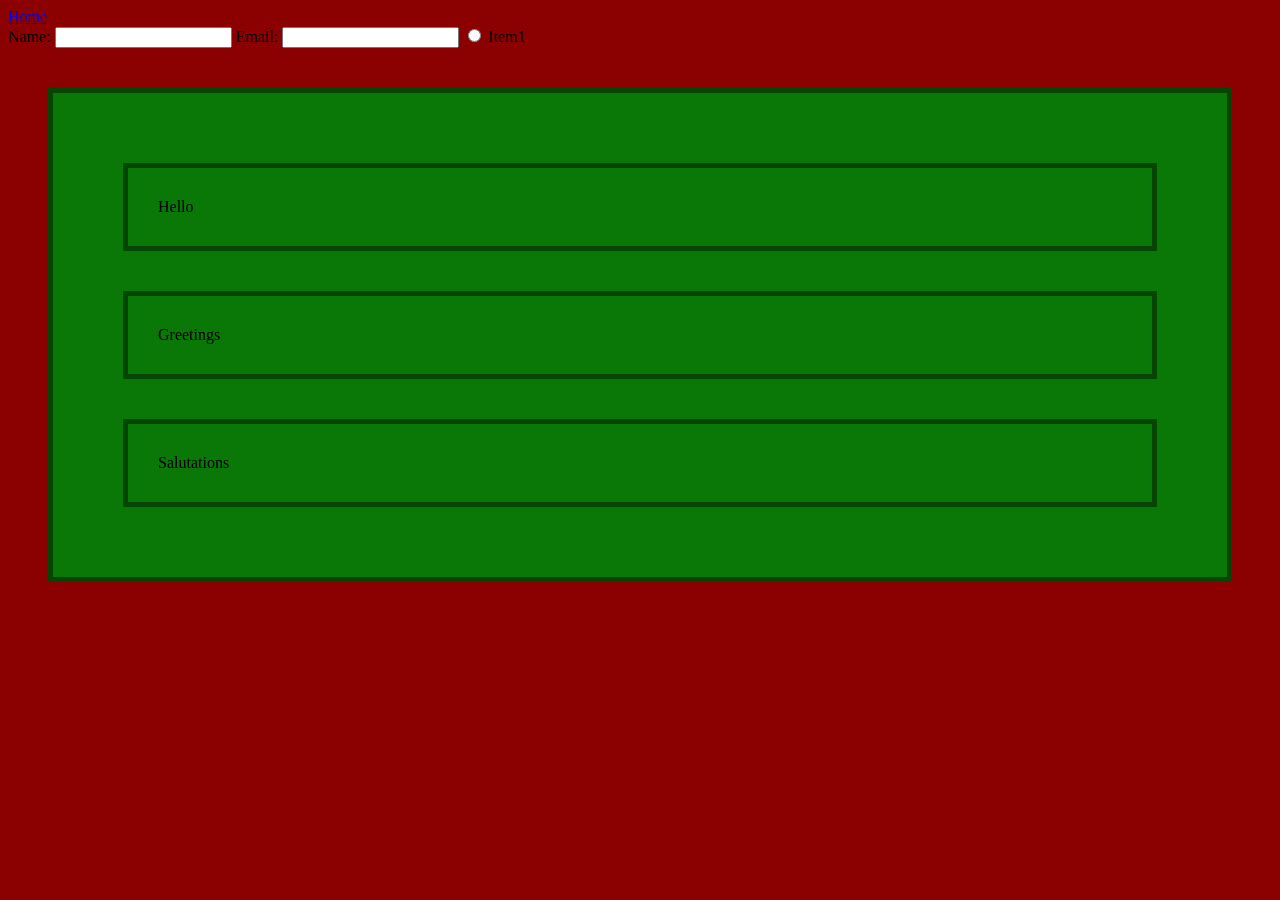
<file: index.html>
<!DOCTYPE html>
<html>
<head>
    <title>In Class Practice</title>
    <link rel="stylesheet" href="styles.css">
</head>
<nav>
    <a href="Lab1.html">Home</a>
</nav>
<body>
    <main>
        <form>
            <label for="name">Name: </label>
            <input type="text" id="name">

            <label for="email"> Email: </label>
            <input type="email" id="email">

            <input type="radio" id="radio1">
            <label for="radio1">Item1 </label>
        </form>

    </main>
    <div class="card container">
        <section class="card">Hello</section>
        <section class="card">Greetings</section>
        <section class="card">Salutations</section>
    </div>
</body>
</html>
</file>
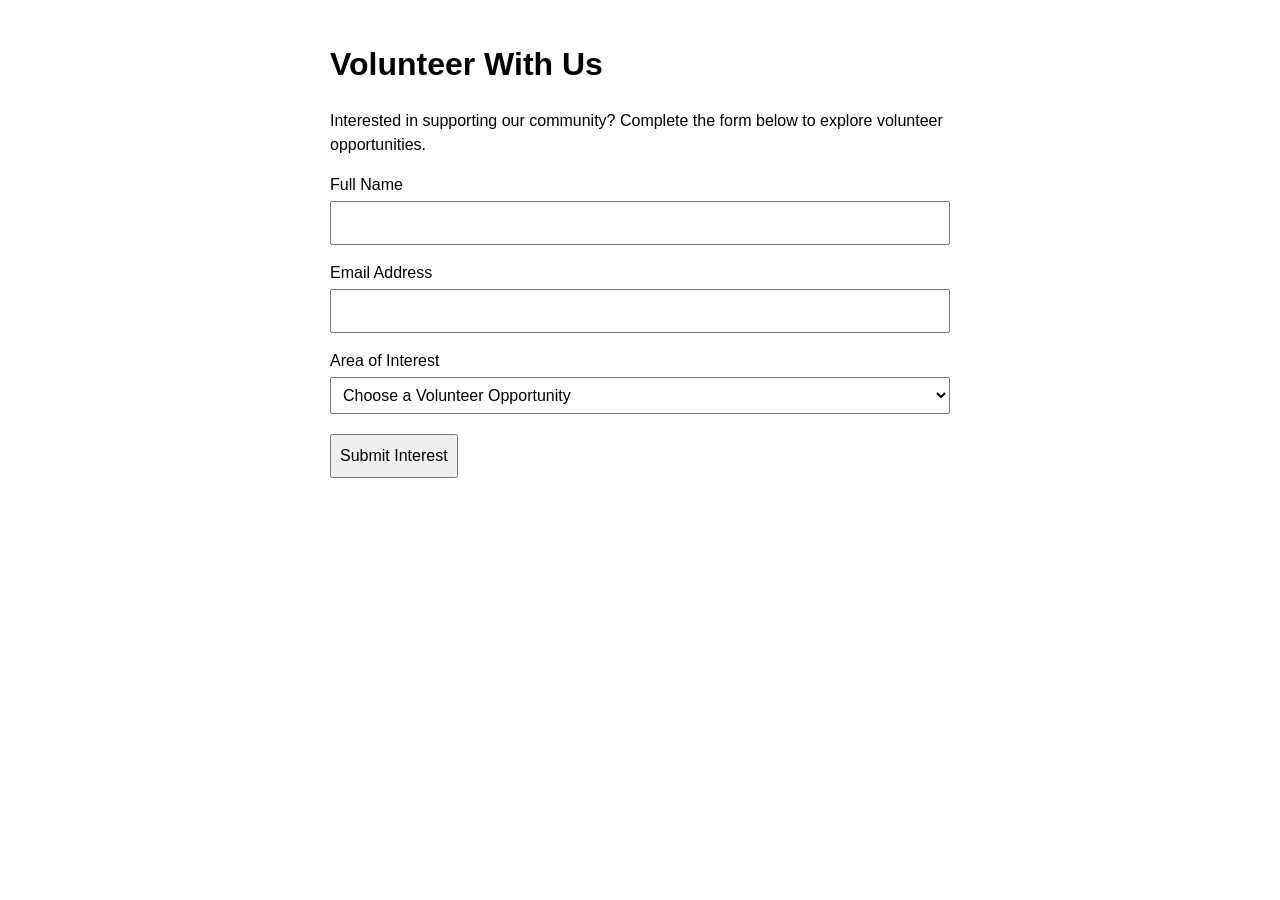
<file: index-2.html>
<!DOCTYPE html>
<html lang="en">
<head>
    <meta charset="UTF-8">
    <title>Community Volunteer Interest Form</title>
    <link rel="stylesheet" href="style.css">
</head>
<body>
    <h1>Volunteer With Us</h1>
    <p>Interested in supporting our community? Complete the form below to explore volunteer opportunities.</p>

    <!-- This is a practice form. It does not send or save information. -->
    <form id="volunteerForm">
        <label for="name">Full Name</label>
        <input type="text" id="name" name="name" required>
        

        <label for="email">Email Address</label>
        <input type="email" id="email" name="email" required>
        

        <label for="interest">Area of Interest</label>
        <select id="interest" name="interest" required>
            <option value="">Choose a Volunteer Opportunity</option>
            <option value="outreach">Community Outreach</option>
            <option value="events">Event Support</option>
            <option value="mentoring">Youth Mentoring</option>
        </select>

        <button type="submit">Submit Interest</button>
    </form>

    <p id="result"></p>

    <script src="volunteer.js"></script>
</body>
</html>
</file>
<file: styles.css>
body {
    background-color :darkred;
}
h1{
    color:aqua
}
p {
    
}
.highlight {
    background-color: #ff3c00;
}
.card {
    background-color: rgb(10, 120, 6);
    padding: 30px;
    border: 5px solid rgba(0, 0, 0, 0.423);
    margin: 40px;
}
.card-container {
    display: flex;
    gap: 100px;
}
</file>
<file: style.css>
body { 
            font-family: Arial, sans-serif;
             max-width: 620px; 
             margin: 40px auto; 
             padding: 0 20px; 
             line-height: 1.5; 
            }
        label { 
            display: block; 
            margin-top: 16px; 
        }
        input, select, button { 
            font: inherit; 
            padding: 8px;
            margin-top: 4px; 
        }
        input, select { 
            width: 100%;
            box-sizing: border-box; 
        }
        button { 
            margin-top: 20px;
             cursor: pointer; 
            }
        #result { 
            margin-top: 20px;
            min-height: 1.5em; 
        }
</file>
